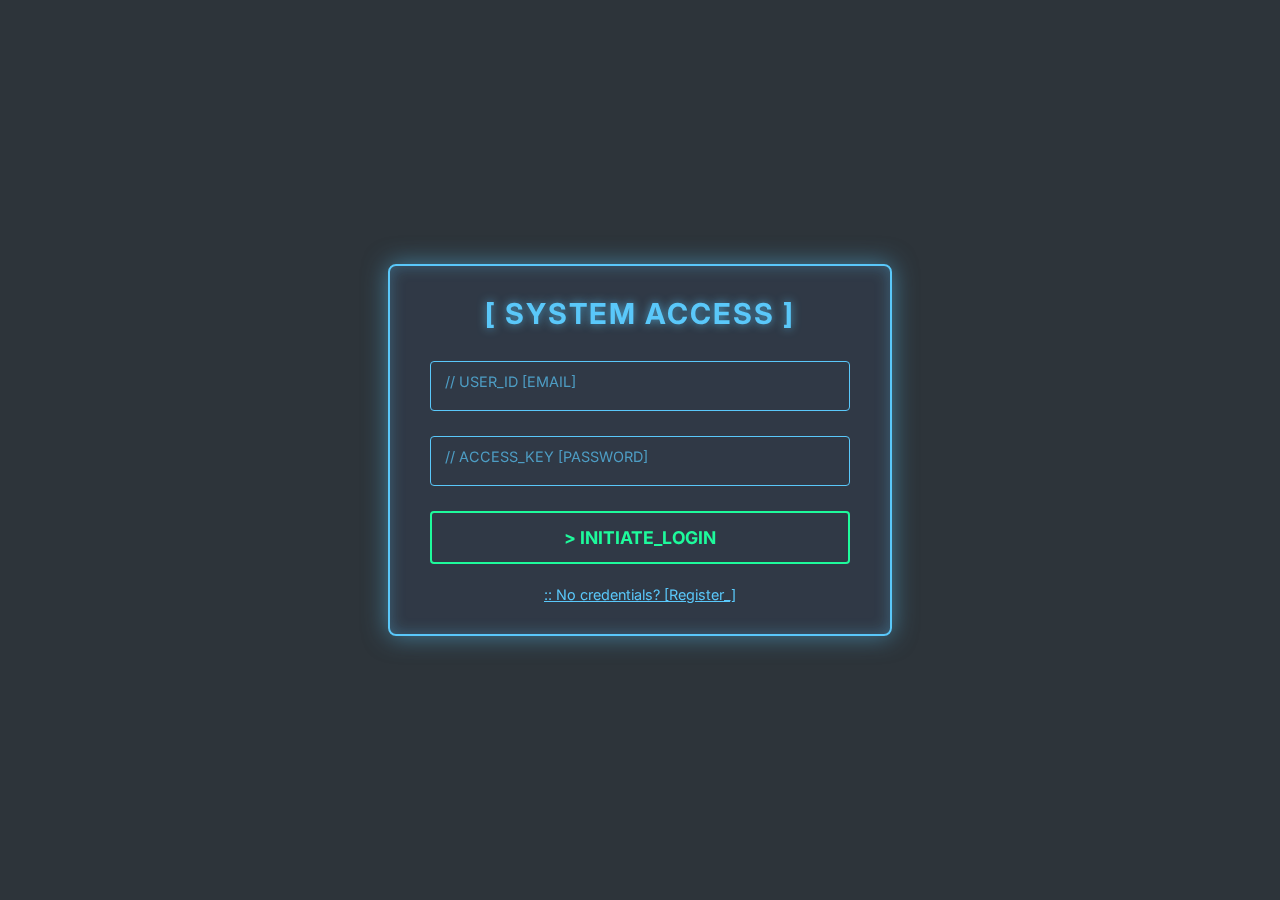
<file: login.html>
<!DOCTYPE html>
<html lang="en">
<head>
    <meta charset="UTF-8">
    <meta name="viewport" content="width=device-width, initial-scale=1.0">
    <title>System Access | CyberClash</title>
    <!-- Google Font: Inter (to match game theme) -->
    <link rel="preconnect" href="https://fonts.googleapis.com">
    <link rel="preconnect" href="https://fonts.gstatic.com" crossorigin>
    <link href="https://fonts.googleapis.com/css2?family=Inter:wght@400;700&display=swap" rel="stylesheet">
    
    <!-- All Firebase scripts have been removed -->

    <style>
        /* --- New Theme based on screenshots --- */
        body, html {
            height: 100%;
            margin: 0;
            padding: 0;
            background-color: #2D343A; /* Dark blue/grey from game UI */
            color: #E0E0E0; /* Light text */
            font-family: 'Inter', 'Segoe UI', 'Roboto', 'Helvetica Neue', sans-serif;
            overflow: hidden;
        }

        /* --- Login Container --- */
        .login-container {
            position: relative;
            z-index: 2;
            display: flex;
            justify-content: center;
            align-items: center;
            height: 100vh;
            padding: 20px;
            box-sizing: border-box;
        }

        .login-form-wrapper {
            width: 100%;
            max-width: 420px;
            background: rgba(50, 60, 75, 0.7); /* Darker semi-transparent blue */
            border: 2px solid #5AC8FA; /* Light blue accent */
            border-radius: 8px;
            padding: 30px 40px;
            box-shadow: 0 0 25px rgba(90, 200, 250, 0.5), 
                        inset 0 0 15px rgba(90, 200, 250, 0.3);
            
            /* Glassmorphism Effect */
            backdrop-filter: blur(8px);
            -webkit-backdrop-filter: blur(8px);

            animation: fadeIn 1s ease-out;
        }

        @keyframes fadeIn {
            from { opacity: 0; transform: translateY(-20px); }
            to { opacity: 1; transform: translateY(0); }
        }

        /* --- Forms & Content --- */
        .form-title {
            text-align: center;
            font-size: 1.8rem;
            color: #5AC8FA; /* Light blue accent */
            text-shadow: 0 0 10px rgba(90, 200, 250, 0.7);
            margin-top: 0;
            margin-bottom: 30px;
            letter-spacing: 2px;
            text-transform: uppercase;
            font-weight: 700;
        }

        .input-group {
            position: relative;
            margin-bottom: 25px;
        }

        .input-label {
            position: absolute;
            top: 12px;
            left: 15px;
            color: #5AC8FA; /* Light blue accent */
            opacity: 0.7;
            font-size: 0.9rem;
            pointer-events: none;
            transition: all 0.3s ease;
        }

        .form-input {
            width: 100%;
            padding: 20px 15px 8px 15px; /* Padding for label */
            box-sizing: border-box;
            background: transparent;
            border: 1px solid #5AC8FA; /* Light blue accent */
            border-radius: 4px;
            color: #E0E0E0; /* Light text */
            font-family: 'Inter', sans-serif;
            font-size: 1rem;
            transition: all 0.3s ease;
        }

        .form-input:focus {
            outline: none;
            border-color: #1EFA9C; /* Minty green from "START DEMO" */
            box-shadow: 0 0 15px rgba(30, 250, 156, 0.5);
        }

        /* Animate label up when focused or has value */
        .form-input:focus + .input-label,
        .form-input:not(:placeholder-shown) + .input-label {
            top: 4px;
            font-size: 0.75rem;
            opacity: 1;
            color: #1EFA9C; /* Minty green focus */
        }

        .form-button {
            width: 100%;
            padding: 14px;
            background: transparent;
            border: 2px solid #1EFA9C; /* Minty green */
            border-radius: 4px;
            color: #1EFA9C;
            font-family: 'Inter', sans-serif;
            font-size: 1.1rem;
            font-weight: 700;
            cursor: pointer;
            transition: all 0.3s ease;
            text-transform: uppercase;
        }

        .form-button:hover {
            background: #1EFA9C;
            color: #2D343A; /* Dark background color */
            box-shadow: 0 0 20px #1EFA9C;
        }

        .form-toggle-link {
            text-align: center;
            margin-top: 20px;
        }

        .toggle-link {
            color: #5AC8FA; /* Light blue */
            text-decoration: underline;
            cursor: pointer;
            font-size: 0.9rem;
        }

        .toggle-link:hover {
            color: #fff;
            text-shadow: 0 0 10px #fff;
        }

        /* Hide signup form by default */
        #signup-form {
            display: none;
        }

        /* Message Box */
        .message-box {
            display: none;
            padding: 10px;
            margin-bottom: 20px;
            border-radius: 4px;
            text-align: center;
            font-size: 0.9rem;
        }

        .message-box.error {
            background-color: rgba(255, 0, 0, 0.2);
            border: 1px solid #ff0000;
            color: #ff0000;
        }

        .message-box.success {
            background-color: rgba(30, 250, 156, 0.2); /* Minty green */
            border: 1px solid #1EFA9C;
            color: #1EFA9C;
        }

    </style>
</head>
<body>

    <div class="login-container">
        <div class="login-form-wrapper">

            <!-- Message Box for Errors/Success -->
            <div id="message-box" class="message-box"></div>

            <!-- Login Form -->
            <form id="login-form">
                <h2 class="form-title">[ SYSTEM ACCESS ]</h2>
                <div class="input-group">
                    <input type="email" id="login-email" class="form-input" placeholder=" " required>
                    <label for="login-email" class="input-label">// USER_ID [EMAIL]</label>
                </div>
                <div class="input-group">
                    <input type="password" id="login-password" class="form-input" placeholder=" " required>
                    <label for="login-password" class="input-label">// ACCESS_KEY [PASSWORD]</label>
                </div>
                <button type="submit" class="form-button">&gt; INITIATE_LOGIN</button>
                <div class="form-toggle-link">
                    <span id="show-signup" class="toggle-link">:: No credentials? [Register_]</span>
                </div>
            </form>

            <!-- Signup Form -->
            <form id="signup-form">
                <h2 class="form-title">[ CREATE IDENTITY ]</h2>
                <div class="input-group">
                    <input type="email" id="signup-email" class="form-input" placeholder=" " required>
                    <label for="signup-email" class="input-label">// USER_ID [EMAIL]</label>
                </div>
                <div class="input-group">
                    <input type="password" id="signup-password" class="form-input" placeholder=" " required>
                    <label for="signup-password" class="input-label">// NEW_ACCESS_KEY</label>
                </div>
                <div class="input-group">
                    <input type="password" id="signup-confirm" class="form-input" placeholder=" " required>
                    <label for="signup-confirm" class="input-label">// CONFIRM_ACCESS_KEY</label>
                </div>
                <button type="submit" class="form-button">&gt; GENERATE_ID</button>
                <div class="form-toggle-link">
                    <span id="show-login" class="toggle-link">:: Identity confirmed? [Login_]</span>
                </div>
            </form>

        </div>
    </div>

    <script>
        // --- All Firebase logic has been removed ---

        // --- Form Toggle Script ---
        const showSignupBtn = document.getElementById('show-signup');
        const showLoginBtn = document.getElementById('show-login');
        const loginForm = document.getElementById('login-form');
        const signupForm = document.getElementById('signup-form');
        const messageBox = document.getElementById('message-box');

        showSignupBtn.addEventListener('click', () => {
            loginForm.style.display = 'none';
            signupForm.style.display = 'block';
            clearMessages();
        });

        showLoginBtn.addEventListener('click', () => {
            signupForm.style.display = 'none';
            loginForm.style.display = 'block';
            clearMessages();
        });

        // --- Form Submission Handlers ---
        
        function showMessage(type, text) {
            messageBox.className = 'message-box'; // Reset classes
            messageBox.classList.add(type); // 'error' or 'success'
            messageBox.textContent = text;
            messageBox.style.display = 'block';
        }

        function clearMessages() {
            messageBox.style.display = 'none';
            messageBox.textContent = '';
        }

        loginForm.addEventListener('submit', (e) => {
            e.preventDefault(); // Prevent page reload
            clearMessages();
            
            // --- MOCK LOGIN LOGIC (FRONTEND ONLY) ---
            const email = document.getElementById('login-email').value;
            const pass = document.getElementById('login-password').value;
            
            // Example for demonstration
            if (email === 'demo@cyberclash.io' && pass === 'password123') {
                showMessage('success', 'ACCESS GRANTED. Redirecting...');
                // You can uncomment this to redirect to your game
                // setTimeout(() => {
                //    window.location.href = 'index.html'; 
                // }, 1500);
            } else {
                showMessage('error', 'ACCESS DENIED. Check credentials.');
            }
        });

        signupForm.addEventListener('submit', (e) => {
            e.preventDefault(); // Prevent page reload
            clearMessages();

            const pass = document.getElementById('signup-password').value;
            const confirmPass = document.getElementById('signup-confirm').value;

            if (pass !== confirmPass) {
                showMessage('error', 'KEYS DO NOT MATCH. RETRY.');
                return;
            }

            // --- MOCK SIGNUP LOGIC (FRONTEND ONLY) ---
            const email = document.getElementById('signup-email').value;
            
            if (email.includes('@') && pass.length >= 6) {
                showMessage('success', 'IDENTITY CREATED. Please login.');
                // Toggle to login form
                signupForm.style.display = 'none';
                loginForm.style.display = 'block';
            } else if (!email.includes('@')) {
                 showMessage('error', 'REGISTRATION FAILED. Invalid User ID format.');
            } else if (pass.length < 6) {
                showMessage('error', 'Error: Access Key must be at least 6 characters.');
            } else {
                showMessage('error', 'REGISTRATION FAILED. Please try again.');
            }
        });

    </script>

</body>
</html>
</file>
